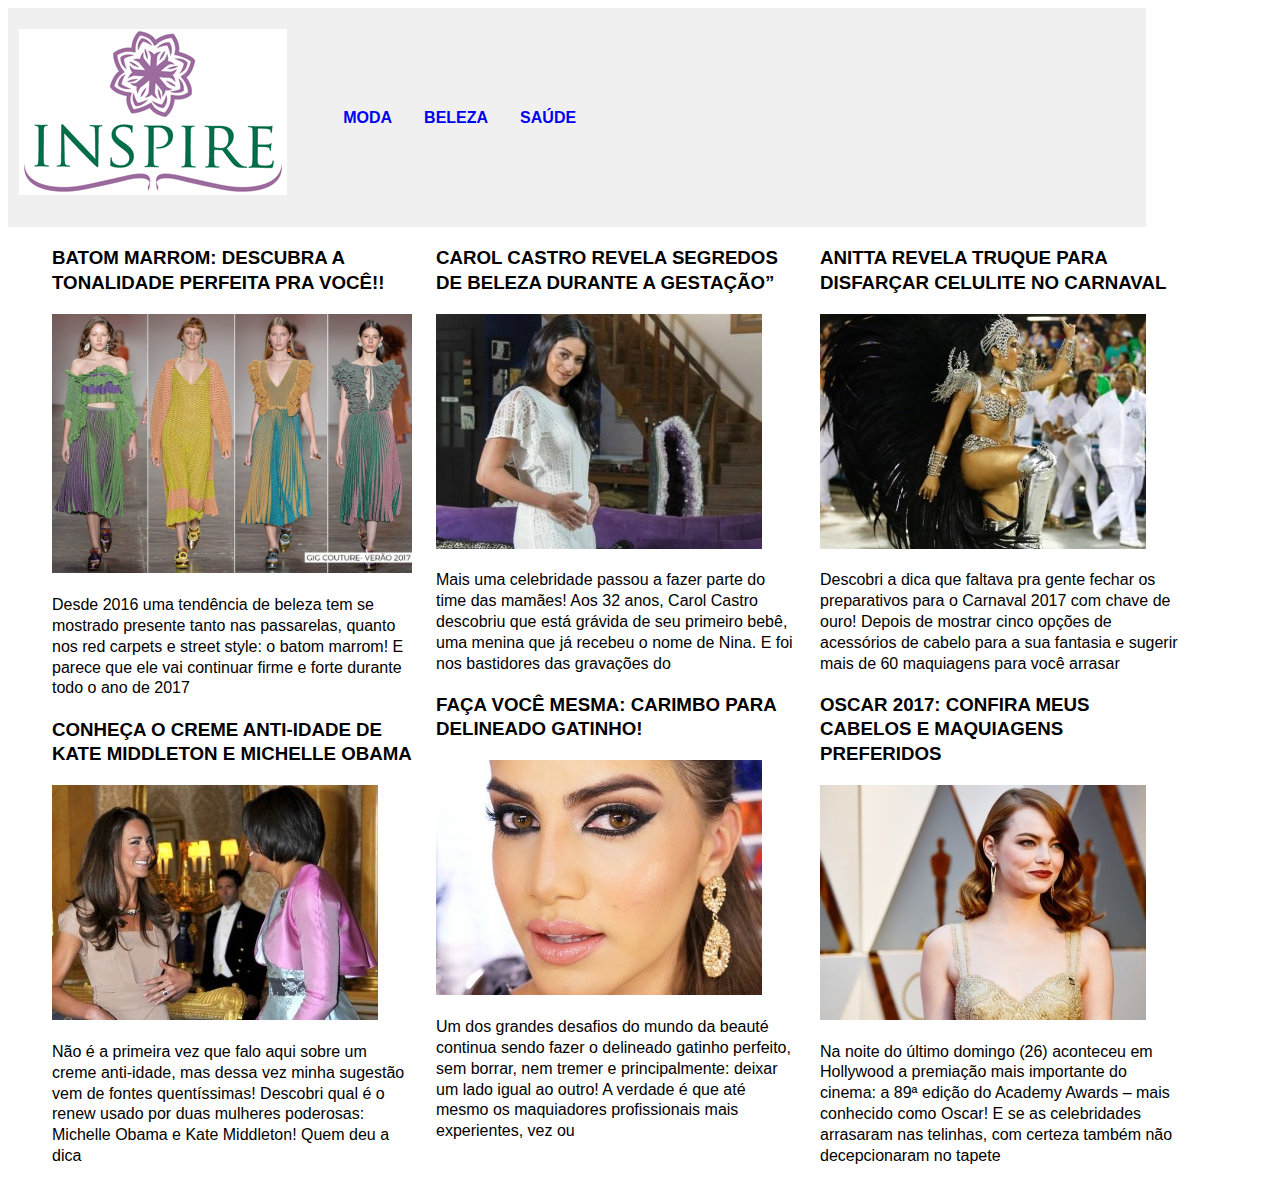
<file: index.html>
<!DOCTYPE html>
<html lang="pt-br">
    <head>
        <meta charset="utf-8">
        <meta name="viewport" content="width=device-width">
        <title>Site de Graciele Neves</title>
        <link rel="stylesheet" href="css/estilo.css">
    </head>
    <body>
        <header>
            <div class="container">
                <h1 class="logo">
                    <img src="img/logotipo.jpg" alt="Logo site Graciele Neves" />
                </h1>
                <nav class="barra-nav">
                    <ul class="menu-principal">
                        <li> <a href="index.html"> Moda </a> </li>
                        <li> <a href="beleza.html"> Beleza </a> </li>
                        <li> <a href="saude.html"> Saúde </a> </li>
                    </ul>
                </nav>
            </div>
        </header>
        <main class="container">
            <div class="secao">
                <h3>BATOM MARROM: DESCUBRA A TONALIDADE PERFEITA PRA VOCÊ!!</h3>
               <a href="http://fabianascaranzi.com.br/batom-marrom-escolha-a-tonalidade-perfeita-pra-voce/">
                <img src="img/imagem.jpg" alt="" />
                </a>
                <p>
                Desde 2016 uma tendência de beleza tem se mostrado presente tanto nas passarelas, quanto nos red carpets e street style:
                o batom marrom! E parece que ele vai continuar firme e forte durante todo o ano de 2017
                </p>

                <h3>CONHEÇA O CREME ANTI-IDADE DE KATE MIDDLETON E MICHELLE OBAMA</h3>
                    <a href="http://fabianascaranzi.com.br/batom-marrom-escolha-a-tonalidade-perfeita-pra-voce/">
                <img src="img/michelleobama.jpg" alt="" />
                </a>
                <p>
                  Não é a primeira vez que falo aqui sobre um creme anti-idade, mas dessa vez minha sugestão vem de fontes quentíssimas!
                  Descobri qual é o renew usado por duas mulheres poderosas:
                   Michelle Obama e Kate Middleton! Quem deu a dica
                </P>

            </div>

            <div class="secao">
                <h3>CAROL CASTRO REVELA SEGREDOS DE BELEZA DURANTE A GESTAÇÃO”</h3>
                  <a href="http://fabianascaranzi.com.br/batom-marrom-escolha-a-tonalidade-perfeita-pra-voce/">
                <img src="img/carolcastro1.jpg" alt="" />
                </a>
                <p>
                  Mais uma celebridade passou a fazer parte do time das mamães! Aos 32 anos, Carol Castro descobriu que está grávida de seu primeiro bebê,
                  uma menina que já recebeu o nome de Nina. E foi nos bastidores das gravações do
                </P>

                <h3>FAÇA VOCÊ MESMA: CARIMBO PARA DELINEADO GATINHO!</h3>
               <a href="http://fabianascaranzi.com.br/batom-marrom-escolha-a-tonalidade-perfeita-pra-voce/">
                <img src="img/camilacoelho.jpg" alt="" />
              </a>
                <p>
                  Um dos grandes desafios do mundo da beauté continua sendo fazer o delineado gatinho perfeito, sem borrar,
                  nem tremer e principalmente: deixar um lado igual ao outro!
                 A verdade é que até mesmo os maquiadores profissionais mais experientes, vez ou
                  <p/>
            </div>
            <div class="secao">
                <h3>ANITTA REVELA TRUQUE PARA DISFARÇAR CELULITE NO CARNAVAL</h3>
                <a href="http://fabianascaranzi.com.br/batom-marrom-escolha-a-tonalidade-perfeita-pra-voce/">
                <img src="img/anitta.jpg" alt="" />
              </a>
                <p>
                  Descobri a dica que faltava pra gente fechar os preparativos para o Carnaval 2017 com chave de ouro!
                  Depois de mostrar cinco opções de acessórios de cabelo para a sua
                  fantasia e sugerir mais de 60 maquiagens para você arrasar
                </P>

                <h3>OSCAR 2017: CONFIRA MEUS CABELOS E MAQUIAGENS PREFERIDOS</h3>
                  <a href="http://fabianascaranzi.com.br/batom-marrom-escolha-a-tonalidade-perfeita-pra-voce/">
                <img src="img/destaque.jpg" alt="" />
              </a>
                <p>
                Na noite do último domingo (26) aconteceu em Hollywood a premiação mais importante do cinema: a 89ª edição do Academy Awards – mais conhecido como Oscar!
               E se as celebridades arrasaram nas telinhas, com certeza também não decepcionaram no tapete
                </P>
          </div>

        </main>

    </body>
</html>
</file>
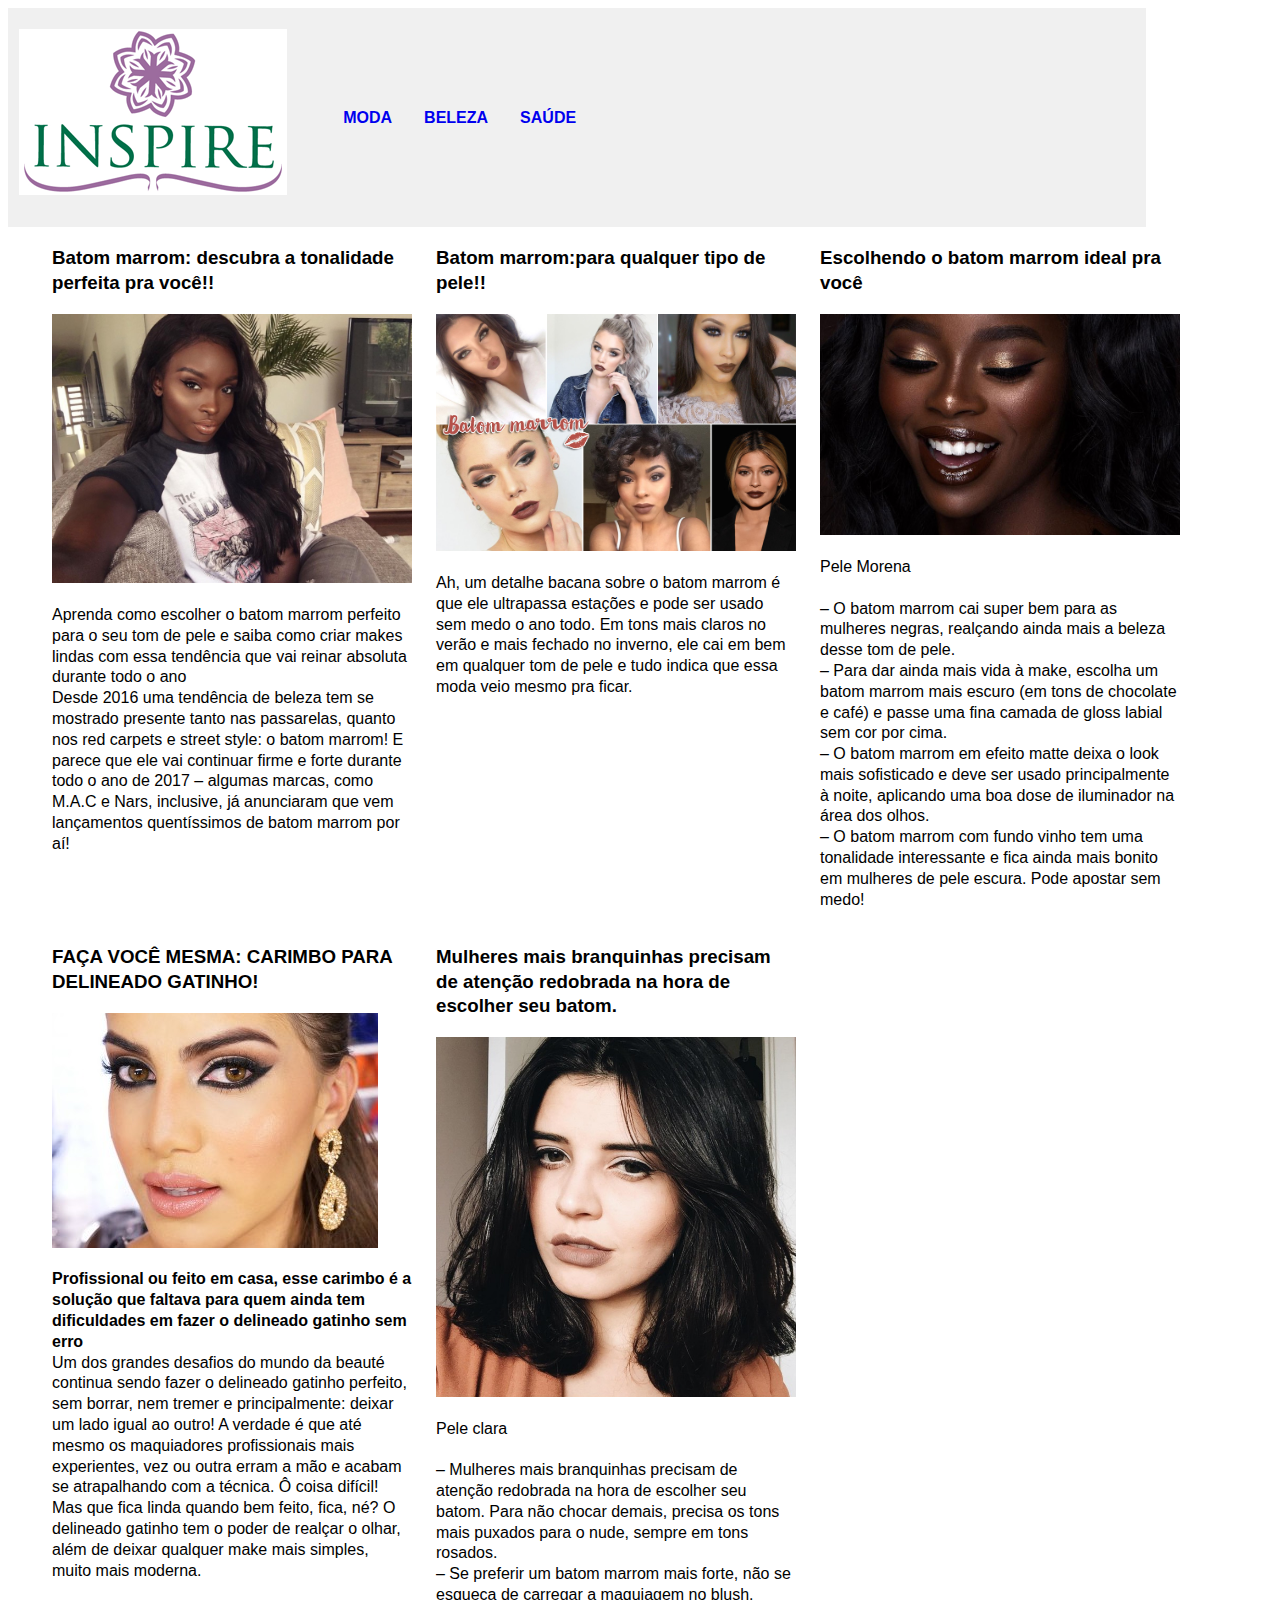
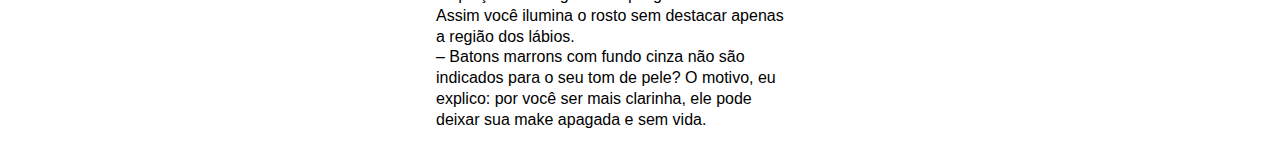
<file: beleza.html>
<!DOCTYPE html>
<html lang="pt-br">
    <head>
        <meta charset="utf-8">
        <meta name="viewport" content="width=device-width">
        <title>Site de Graciele Neves</title>
        <link rel="stylesheet" href="css/estilo.css">
    </head>
    <body>
        <header>
            <div class="container">
                <h1 class="logo">
                    <img src="img/logotipo.jpg" alt="Logo site Graciele Neves" />
                </h1>
                <nav class="barra-nav">
                    <ul class="menu-principal">
                        <li> <a href="index.html"> Moda </a></li>
                        <li> <a href="beleza.html"> Beleza </a></li>
                        <li> <a href="saude.html"> Saúde </a></li>

                    </ul>
                </nav>
            </div>
        </header>
        <main class="container">
            <div class="secao">
                <h3>Batom marrom: descubra a tonalidade perfeita pra você!!</h3>
                <a href="http://fabianascaranzi.com.br/batom-marrom-escolha-a-tonalidade-perfeita-pra-voce/">

                  <img src="img/batom.jpg" alt="" />

                </a>

                <p>
                  Aprenda como escolher o batom marrom perfeito para o seu tom de pele e saiba como criar makes lindas
                  com essa tendência que vai reinar absoluta durante todo o ano</br>
                  Desde 2016 uma tendência de beleza tem se mostrado presente tanto nas passarelas, quanto nos red carpets e street style: o batom marrom! E parece que ele vai continuar firme
                  e forte durante todo o ano de 2017 – algumas marcas, como M.A.C e Nars, inclusive,
                   já anunciaram que vem lançamentos quentíssimos de batom marrom por aí!
                </p>


            </div>
            <div class="secao">
            <h3>Batom marrom:para qualquer tipo de pele!!</h3>
           <a href="http://fabianascaranzi.com.br/batom-marrom-escolha-a-tonalidade-perfeita-pra-voce/">
            <img src="img/comousarbatom.jpg" alt="" />
          </a>
            <p>
              Ah, um detalhe bacana sobre o batom marrom é que ele ultrapassa estações e pode ser usado sem medo o ano todo.
               Em tons mais claros no verão e mais fechado no inverno, ele cai em bem em qualquer tom de pele e tudo indica que essa moda veio mesmo pra ficar.
            </p>

        </div>

            <div class="secao">
                <h3>Escolhendo o batom marrom ideal pra você</h3>
            <a href="http://fabianascaranzi.com.br/batom-marrom-escolha-a-tonalidade-perfeita-pra-voce/">
              <img src="img/batommarromnegras.jpg" alt="" />
                </a>
                <p>
                  Pele Morena</br>
                </br>– O batom marrom cai super bem para as mulheres negras, realçando ainda mais a beleza desse tom de pele.
                </br>– Para dar ainda mais vida à make, escolha um batom marrom mais escuro (em tons de chocolate e café) e passe uma fina camada de gloss labial sem cor por cima.
                </br>– O batom marrom em efeito matte deixa o look mais sofisticado e deve ser usado principalmente à noite, aplicando uma boa dose de iluminador na área dos olhos.
                </br>– O batom marrom com fundo vinho tem uma tonalidade interessante e fica ainda mais bonito em mulheres de pele escura. Pode apostar sem medo!
            </div>

            <div class="secao">
                <h3>FAÇA VOCÊ MESMA: CARIMBO PARA DELINEADO GATINHO!</h3>
            <a href="http://fabianascaranzi.com.br/batom-marrom-escolha-a-tonalidade-perfeita-pra-voce/">
                <img src="img/camilacoelho.jpg" alt="" />
                </a>
                <p>
                  <strong>Profissional ou feito em casa, esse carimbo é a solução que faltava para quem
                  ainda tem dificuldades em fazer o delineado gatinho sem erro</strong></br>
                  Um dos grandes desafios do mundo da beauté continua sendo fazer o delineado gatinho perfeito,
                  sem borrar, nem tremer e principalmente: deixar um lado igual ao outro!

                  A verdade é que até mesmo os maquiadores profissionais mais experientes, vez ou outra erram a mão e acabam se atrapalhando com a técnica. Ô coisa difícil! Mas que fica linda quando bem feito, fica, né? O delineado gatinho tem o
                  poder de realçar o olhar, além de deixar qualquer make mais simples, muito mais moderna.
            </div>
            <div class="secao">
                <h3>Mulheres mais branquinhas precisam de atenção redobrada na hora de escolher seu batom.</h3>
             <a href="http://fabianascaranzi.com.br/batom-marrom-escolha-a-tonalidade-perfeita-pra-voce/">
                <img src="img/batompelebranca.jpg" alt="" />
                </a>
                <p>
                  Pele clara </br>
                </br> – Mulheres mais branquinhas precisam de atenção redobrada na hora de escolher seu batom. Para não chocar demais, precisa os tons mais puxados para o nude, sempre em tons rosados.
                </br> – Se preferir um batom marrom mais forte, não se esqueça de carregar a maquiagem no blush. Assim você ilumina o rosto sem destacar apenas a região dos lábios.
                </br> – Batons marrons com fundo cinza não são indicados para o seu tom de pele? O motivo, eu explico: por você ser mais clarinha, ele pode deixar sua make apagada e sem vida.
                </p>


            </div>

        </main>

    </body>
</html>
</file>
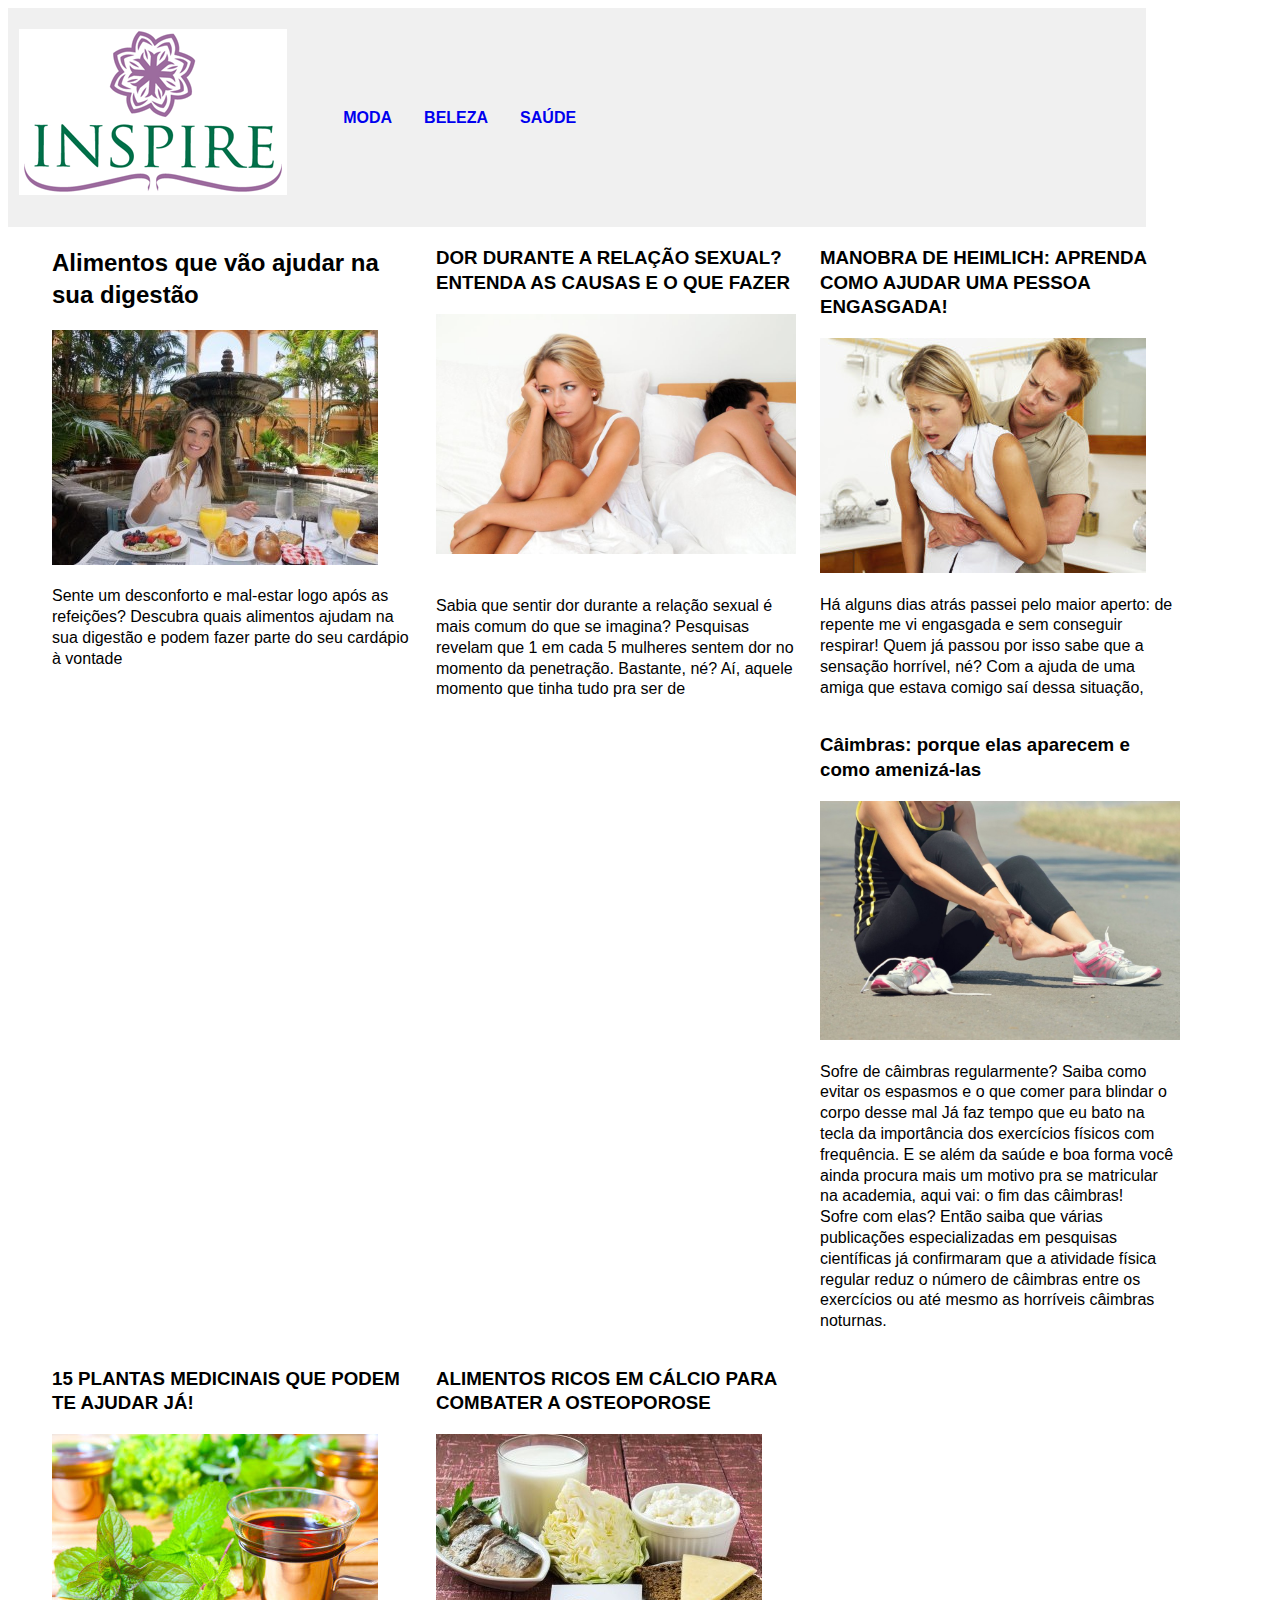
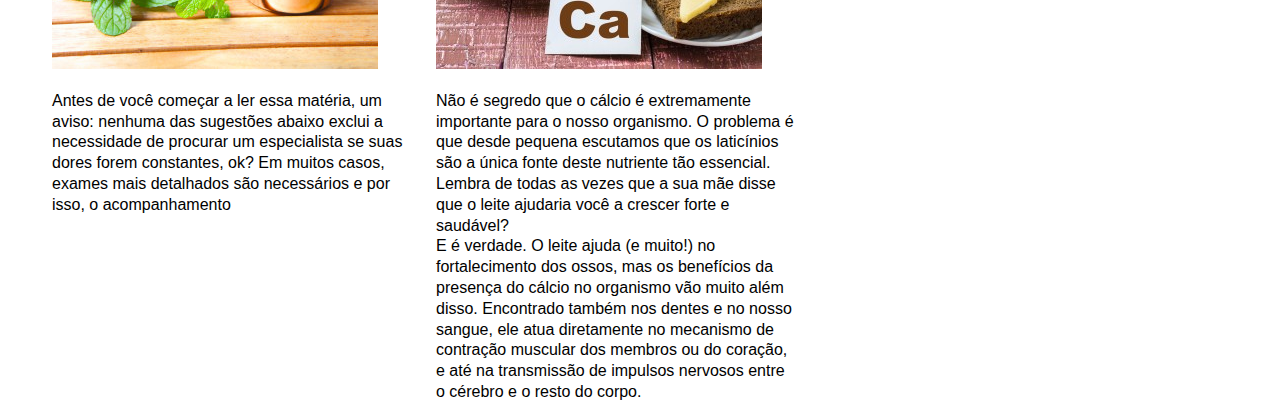
<file: saude.html>
<!DOCTYPE html>
  <html lang="pt-br">
      <head>
          <meta charset="utf-8">
          <meta name="viewport" content="width=device-width">
          <title>Site de Graciele Neves</title>
          <link rel="stylesheet" href="css/estilo.css">
      </head>
      <body>
          <header>
              <div class="container">
                  <h1 class="logo">
                      <img src="img/logotipo.jpg" alt="Logo site Graciele Neves" />
                  </h1>
                  <nav class="barra-nav">
                      <ul class="menu-principal">
                          <li> <a href="index.html"> Moda </a></li>
                          <li> <a href="beleza.html"> Beleza </a></li>
                          <li> <a href="saude.html"> Saúde </a></li>

                      </ul>
                  </nav>
              </div>
          </header>
          <main class="container">
              <div class="secao">
                  <h2> Alimentos que vão ajudar na sua digestão</h2>

                  <img src="img/alimentacao.jpg" alt="" />
                  <p>
                  Sente um desconforto e mal-estar logo após as refeições? Descubra quais alimentos ajudam na
                    sua digestão e podem fazer parte do seu cardápio à vontade </br>
                  </br>

                  </p>
              </div>

              <div class="secao">
                  <h3>DOR DURANTE A RELAÇÃO SEXUAL? ENTENDA AS CAUSAS E O QUE FAZER</h3>

                  <img src="img/dorrelacao.jpg" alt="" />
                  <p>

                    </br>
                    Sabia que sentir dor durante a relação sexual é mais comum do que se imagina? Pesquisas revelam que 1 em cada 5 mulheres sentem dor
                    no momento da penetração. Bastante, né? Aí, aquele momento que tinha tudo pra ser de
                    <p/>

              </div>

              <div class="secao">
                  <h3>MANOBRA DE HEIMLICH: APRENDA COMO AJUDAR UMA PESSOA ENGASGADA!</h3>

                  <img src="img/manobra.jpg" alt="" />
                <p>
                Há alguns dias atrás passei pelo maior aperto: de repente me vi engasgada e sem conseguir respirar!
                Quem já passou por isso sabe que a sensação horrível,
                né? Com a ajuda de uma amiga que estava comigo saí dessa situação,
                </p>

              </div>
              <div class="secao">
                  <h3>Câimbras: porque elas aparecem e como amenizá-las</h3>

                 <img src="img/caibra.jpg" alt="" />
                  <p>
                     Sofre de câimbras regularmente? Saiba como evitar os espasmos e o que comer para blindar o corpo desse mal
                     Já faz tempo que eu bato na tecla da importância dos exercícios físicos com frequência. E se além da saúde e
                     boa forma você ainda procura mais um motivo pra se matricular na academia, aqui vai: o fim das câimbras!
                  </br>  Sofre com elas? Então saiba que várias publicações especializadas em pesquisas científicas já confirmaram que
                     a atividade física regular reduz o número de câimbras entre os exercícios ou até mesmo as horríveis câimbras noturnas.
                    <p/>
              </div>

              <div class="secao">
                  <h3>15 PLANTAS MEDICINAIS QUE PODEM TE AJUDAR JÁ!</h3>

                  <img src="img/plantas.jpg" alt="" />
                  <p>
                    Antes de você começar a ler essa matéria, um aviso: nenhuma das sugestões abaixo exclui a necessidade de procurar um especialista se suas dores forem constantes,
                    ok? Em muitos casos, exames mais detalhados são necessários e por isso, o acompanhamento

                    <p/>
                      </div>
                    <div class="secao">
                        <h3>ALIMENTOS RICOS EM CÁLCIO PARA COMBATER A OSTEOPOROSE</h3>
                          <img src="img/alimentosricos.jpg" alt="" />
                    <p>

                        Não é segredo que o cálcio é extremamente importante para o nosso organismo. O problema é que desde pequena escutamos que os laticínios são a única fonte deste nutriente tão essencial. Lembra de todas as vezes que a sua mãe disse que o leite ajudaria você a crescer forte e saudável?

                  </br>  E é verdade. O leite ajuda (e muito!) no fortalecimento dos ossos, mas os benefícios da presença do cálcio no organismo vão muito além disso. Encontrado também nos dentes e no nosso sangue, ele atua diretamente no mecanismo de contração muscular
                         dos membros ou do coração, e até na transmissão de impulsos nervosos entre o cérebro e o resto do corpo.

                      <p/>
                      
                </div>
                </div>

          </main>

      </body>
  </html>
</file>
<file: css/estilo.css>
body {
    font-family: Arial, helvetica, sans-serif;
    line-height: 1.3;
    justify;

}

header{
    background: #f0f0f0;
    width: 90%;
}

.logotipo img{
    display: block;
}

.menu-principal {
    font-weight: bold;
    list-style-type: none;
}
.menu-principal a{
    display: block;
    padding-right: 1em;
    margin-right: 1em;
    line-height: 1;
    text-decoration: none;
    text-transform: uppercase;
}
.menu-principal a:hover {
    opacity: 0.2;
}
.container {
    margin: 0 auto;
    max-width: 1200px;
}
.logo, .secao {
    padding: 0 1%;
}
img {
    max-width: 100%;
}

.secao {
    width: 100%;
}
@media (min-width: 600px) {
    .secao {
        float: left;
        width: 45%;
    }
}

@media (min-width: 600px) {
    .secao {
        float: left;
        width: 30%;
    }

}

.logo, .barra-nav, .menu-principal{
    display: inline-block;
    vertical-align: middle;
}
.menu-principal li {
    float: left;
}
</file>
